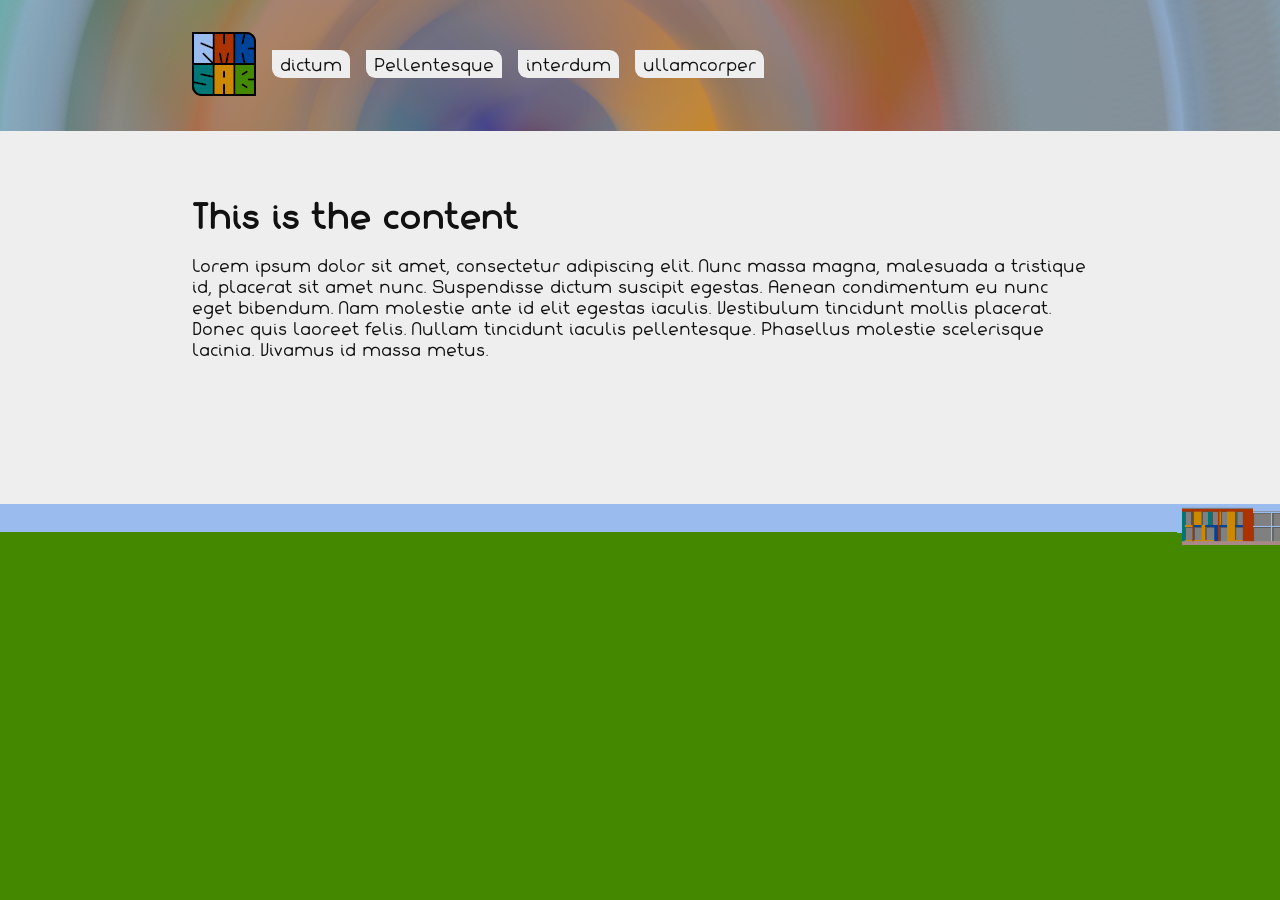
<file: static/layout/index.html>
<!DOCTYPE html>
<html lang="en">
<head>
    <meta charset="UTF-8" />
    <title>Title</title>
    <link rel="stylesheet" href="style.css" />
    <style>
        :root {
            --skip-link-background: var(--building-teal);
            --menu-item-background: var(--light-text);
            --skip-link-colour: var(--light-text);
            --menu-item-colour: var(--dark-text);
            background: var(--building-grass);
            font-family: LaChata, sans-serif;
        }
        header {
            background: var(--building-skyblue) url("pempylkorgerpirzem.png") bottom left / cover;
        }
        main {
            background: var(--light-text);
        }
    </style>
</head>
<body>
<header>
    <nav>
        <a href="#main">skip to content</a>
        <a href="#menu"><span>skip to menu</span></a>
        <menu>
            <li class="image"><a href="?a"><img src="fmksab-64.gif" width="64" height="64" srcset="fmksab-64.gif 1x, fmksab-128.gif 2x" /></a></li>
            <li><a href="?b">dictum</a></li>
            <li><a href="?c">Pellentesque</a></li>
            <li><a href="?d">interdum</a></li>
            <li><a href="?e">ullamcorper</a></li>
        </menu>
    </nav>
</header>
<main id="main">
    <h1>This is the content</h1>
    <p>Lorem ipsum dolor sit amet, consectetur adipiscing elit. Nunc massa magna, malesuada a tristique id, placerat sit amet nunc. Suspendisse dictum suscipit egestas. Aenean condimentum eu nunc eget bibendum. Nam molestie ante id elit egestas iaculis. Vestibulum tincidunt mollis placerat. Donec quis laoreet felis. Nullam tincidunt iaculis pellentesque. Phasellus molestie scelerisque lacinia. Vivamus id massa metus.</p>
<!--    <p>Morbi varius mollis maximus. Sed dictum vel leo sed egestas. Donec euismod pulvinar ligula, sit amet tempor metus consequat ut. Morbi lobortis sit amet neque at efficitur. Donec tristique, neque eget sollicitudin feugiat, lectus mauris vestibulum neque, quis imperdiet nibh dui id felis. Fusce imperdiet lectus sit amet ante volutpat varius. Nullam id mollis nulla. Morbi rhoncus cursus neque a elementum. Donec interdum tellus a efficitur laoreet. Donec id semper elit. Interdum et malesuada fames ac ante ipsum primis in faucibus.</p>-->
<!--    <p>Maecenas ac tempor nisi, et porttitor orci. Pellentesque rhoncus ornare fringilla. Nullam enim orci, efficitur eu nisl ut, fermentum rutrum augue. Suspendisse condimentum eget felis eu dapibus. Vestibulum cursus posuere laoreet. Suspendisse venenatis, ligula quis iaculis imperdiet, metus libero gravida justo, vitae auctor leo mi et lorem. Nulla vestibulum metus at finibus commodo. Vestibulum tincidunt urna sit amet eros suscipit molestie. Curabitur finibus, sapien in laoreet placerat, justo eros rutrum libero, faucibus cursus neque sapien at leo. Class aptent taciti sociosqu ad litora torquent per conubia nostra, per inceptos himenaeos. Mauris vel diam viverra, scelerisque dui quis, hendrerit risus. Cras ut ullamcorper lorem. Duis id varius nisi. Phasellus posuere ex orci, id ultricies nulla tempus pretium.</p>-->
<!--    <p>Aliquam porttitor est vel interdum ullamcorper. Vestibulum in turpis eget mauris dignissim aliquam vulputate mattis massa. Phasellus blandit eros cursus, volutpat purus id, cursus ligula. Morbi mattis dapibus odio at porttitor. Curabitur vel consequat ante. Nulla fermentum quam sit amet egestas commodo. Quisque semper pretium viverra. Vivamus sed luctus metus. Morbi eget suscipit lacus, ut ultricies dui. Fusce lobortis volutpat urna, ut hendrerit ex ultrices in.</p>-->
<!--    <p>Integer et nulla commodo, sollicitudin eros et, accumsan erat. Cras eget velit mauris. Nullam id velit quis velit viverra auctor quis quis enim. Phasellus nisl tortor, tempus aliquet dui a, accumsan viverra dui. Vestibulum ac rutrum ante. Ut ullamcorper non justo ut ultricies. Duis eleifend dictum magna, a imperdiet mi pulvinar placerat. Fusce sit amet eros vulputate, porttitor nisl sit amet, pulvinar velit. Suspendisse ut porta ligula. Mauris erat turpis, condimentum sed nibh non, scelerisque gravida est. Nunc suscipit eget magna id egestas. Aenean in venenatis ante.</p>-->
</main>
<footer></footer>
</body>
</html>
</file>
<file: static/layout/style.css>
@font-face {
    font-family: "LaChata";
    font-weight: 400;
    src: url("la-chata.lachata.otf") format("opentype");
}
:root {
    --building-red: #a30;
    --building-yellow: #c80;
    --building-blue: #049;
    --building-teal: #077;
    --building-skyblue: #9be;
    --building-grass: #480;
    --dark-text: #111;
    --light-text: #eee;
}
* { margin: 0; padding: 0 }
body { color: var(--dark-text) }
header { padding: 1rem 15vw }
main { padding: 5vw 15vw 10vw 15vw }
blockquote, dl, figure, hr, menu, ol, p, pre, table, ul { margin: 1rem 0 }
nav a { text-decoration: none }
nav > [href="#main"] { position: absolute; top: -2.5rem; left: 0; z-index: 1; transition: top .4s ease; padding: .5rem 1rem; background-color: var(--skip-link-background); color: var(--skip-link-colour); border-bottom-right-radius: .5rem }
nav > [href="#main"]:focus { top: 0 }
nav > [href="#menu"] { display: flex; flex-flow: column; justify-content: space-between; font-size: 0; width: 1rem; height: 1rem; transition: all .4s ease }
nav > [href="#menu"]:before, [href="#menu"] > span, [href="#menu"]:after { content: ""; padding: .2rem 0 0 0; background-color: var(--dark-text); color: var(--light-text); border-radius: .2rem }
nav > [href="#menu"]:before { border-top-left-radius: .5rem; border-top-right-radius: .5rem }
nav > [href="#menu"]:after { border-bottom-left-radius: .5rem; border-bottom-right-radius: .5rem }
nav > menu > li { list-style: none; margin: 0 1rem .2rem 0; padding: .2rem .5rem; border-bottom-left-radius: .6rem; border-top-right-radius: .6rem }
nav > menu > li > a { color: var(--menu-item-colour) }
nav > menu > li.image { padding: 0; background-color: initial }
nav > menu > li.image img { vertical-align: middle; border-bottom-left-radius: .6rem; border-top-right-radius: .6rem }
nav > menu > li.image a { position: relative }
nav > menu > li.image a::after { content: ""; position: absolute; left: 0; width: 60px; height: 60px; border: 2px solid #000; border-bottom-left-radius: .6rem; border-top-right-radius: .6rem }
footer {
    padding: 0;
    position: relative;
    height: 35px;
    background: var(--building-grass) url("spatzennest-am-birkenwaeldchen.gif") bottom right / contain no-repeat;
}
footer::before {
    content: "";
    position: absolute;
    inset: 0 80px 0 0;
    background: var(--building-skyblue);
    height: 22px;
}
@supports selector(:focus-within) {
    nav > menu { position: relative; left: -20rem; max-width: 20rem; margin: 0; max-height: 0; transition: all .4s ease }
    nav:focus-within > menu { left: 0; margin: 1rem 0; max-height: 20rem }
    nav:focus-within > menu > li { background-color: var(--menu-item-background) }
    nav:focus-within > menu > li.image { background-color: initial }
}
@media only screen and (min-width: 50rem) {
    nav > [href="#menu"] { position: absolute; top: -2.5rem }
    nav > menu { left: 0; max-height: 10rem; margin: 1rem 0; display: flex; align-items: center }
    nav > menu > li { background-color: var(--menu-item-background) }
    /*nav > [href="#main"]:focus ~ menu { left: 8rem }*/
    footer { height: 3.5vw }
    footer::before { inset: 0 8vw 0 0; height: 2.2vw }
}
</file>
